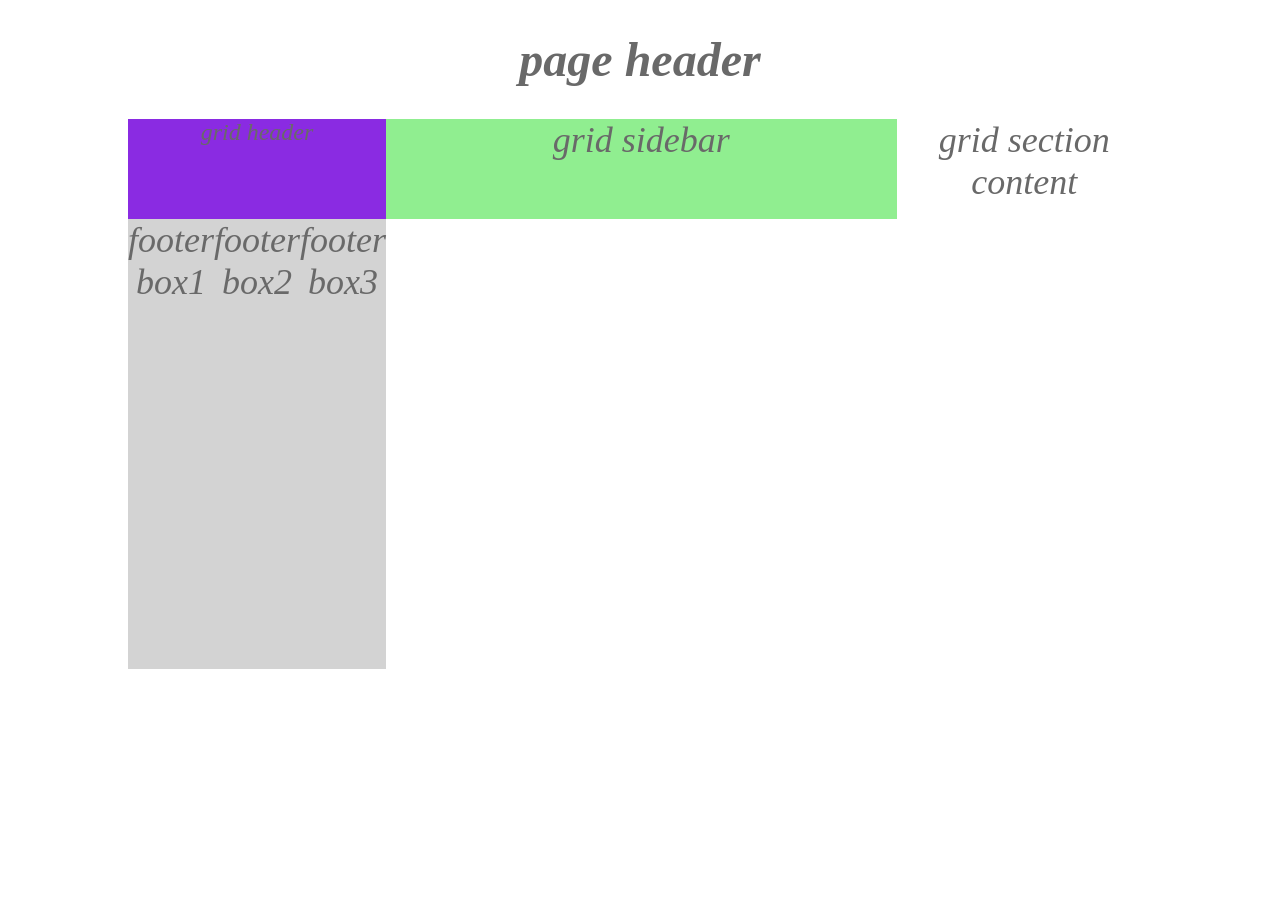
<file: startse-tech-academy/mod08 - semantic html and flexbox/09 - grid practice.html>
<!DOCTYPE html>
<html lang="en">
    <head>
        <meta charset="UTF-8">
        <meta http-equiv="X-UA-Compatible" content="IE=edge">
        <meta name="viewport" content="width=device-width, initial-scale=1.0">
        <title>GRID Layout</title>
        <style>
            body, p {
                padding: 0;
                margin: 0;
                font-size: 1.5em;
                font-style: italic;
                text-align: center;
                color: dimgray;
            }
            .grid-container {
                display: grid;
                grid-template-columns: 1fr 2fr 1fr;
                grid-template-rows: 100px 450px 150px;
                grid-template-areas: "header header header"
                                     "sidebar section section"
                                     "footer footer footer";
                border-collapse: collapse;
                width: 80%;
                margin: 0 auto;
            }
            .grid-container > header {
                grid-area: "header";
                background-color: blueviolet;
            }
            .grid-container > section {
                grid-area: "section";
                background-color: lightblue;
            }
            .grid-container > aside {
                grid-area: "sidebar";
                background-color: lightgreen;
            }
            .grid-container > footer {
                grid-area: "footer";
                background-color: lightgray;
                display: flex;
                justify-content: space-evenly;
            }
            .caixa1, .caixa2, .caixa3 {
                width: 25%;
                background-color:lightpink ;
            }
            .caixa2{
                width: 50%;
                margin:0 2px;
            }
            .caixa3{
                margin:0;
            }
        </style>
    </head>
    <body>
        <header>
            <h1>page header</h1>
        </header>
        <div class="grid-container">
            <header>grid header</header>
            <aside><p>grid sidebar</p></aside>
            <main>
                <section><p>grid section content</p></section>
            </main>
            <footer>
                <div class="box1"><p>footer box1</p></div>
                <div class="box2"><p>footer box2</p></div>
                <div class="box3"><p>footer box3</p></div>
            </footer>
        </div>
    </body>
</html>
</file>
